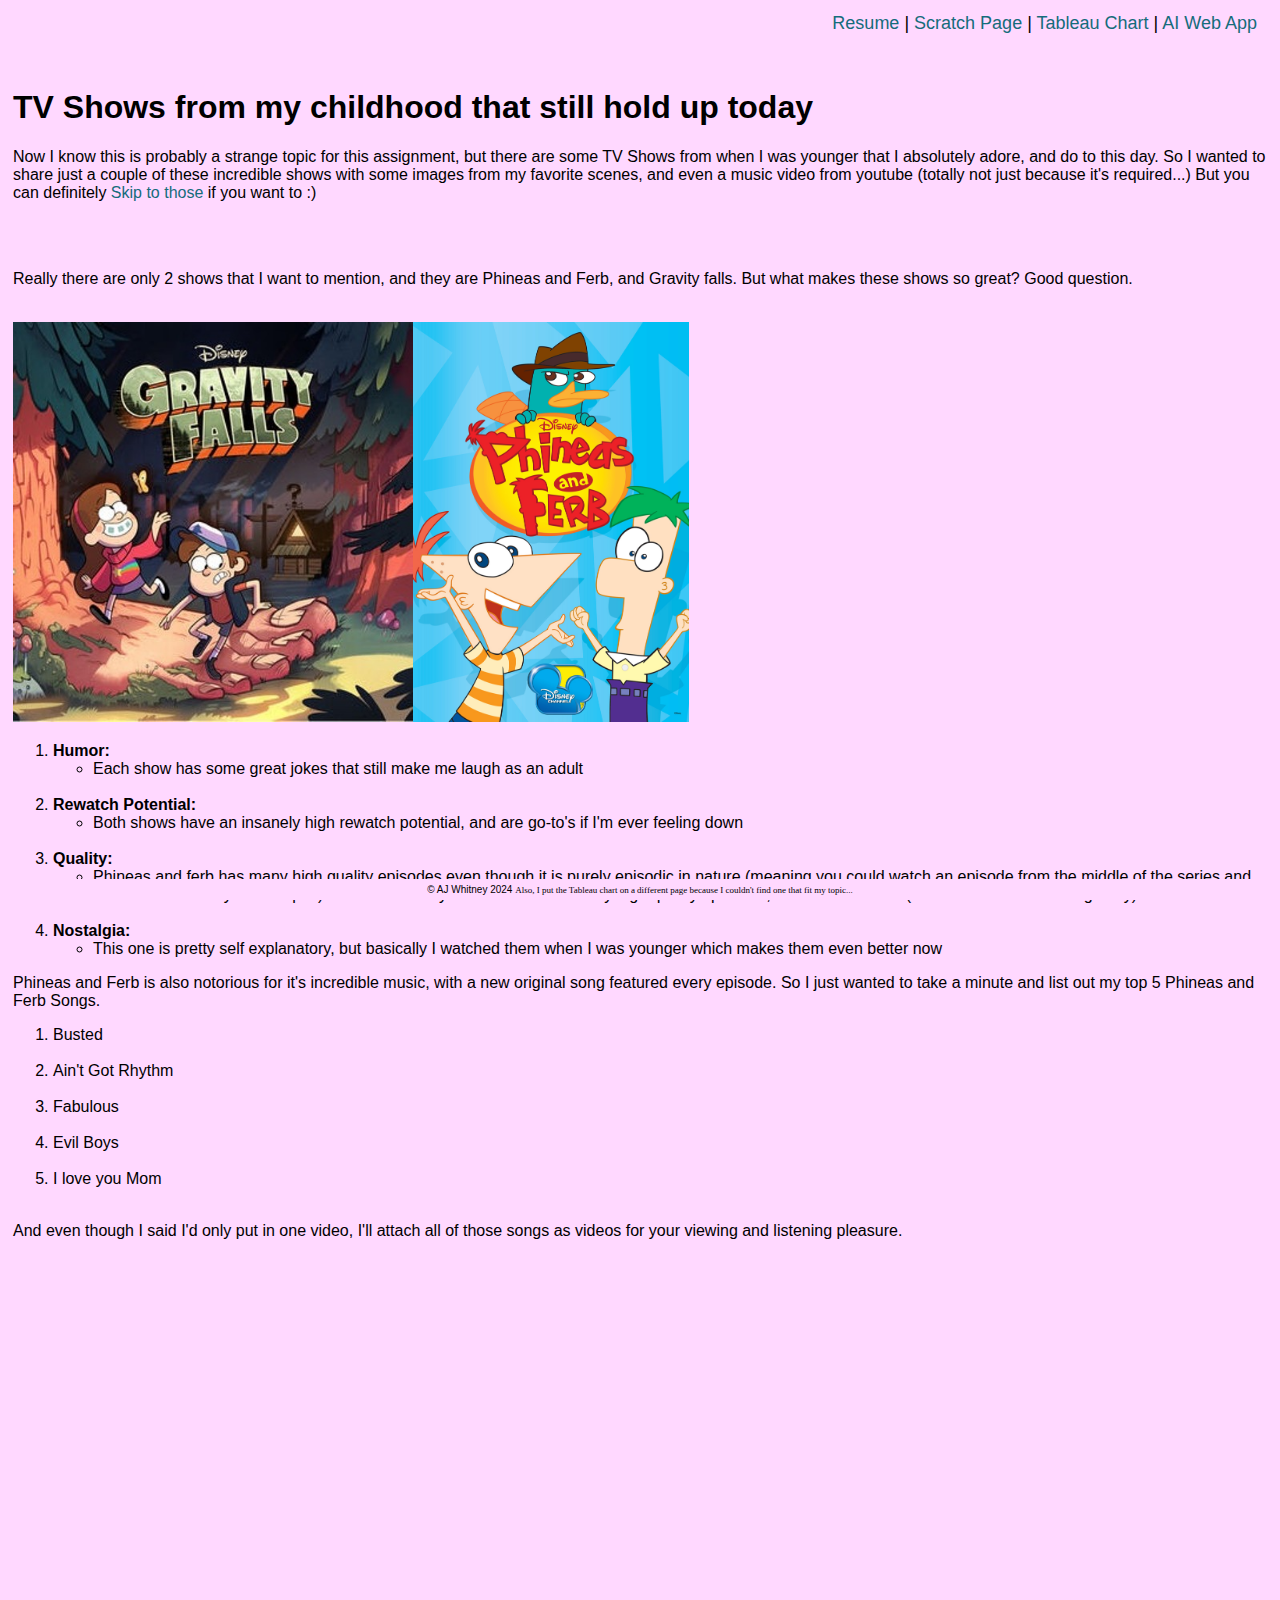
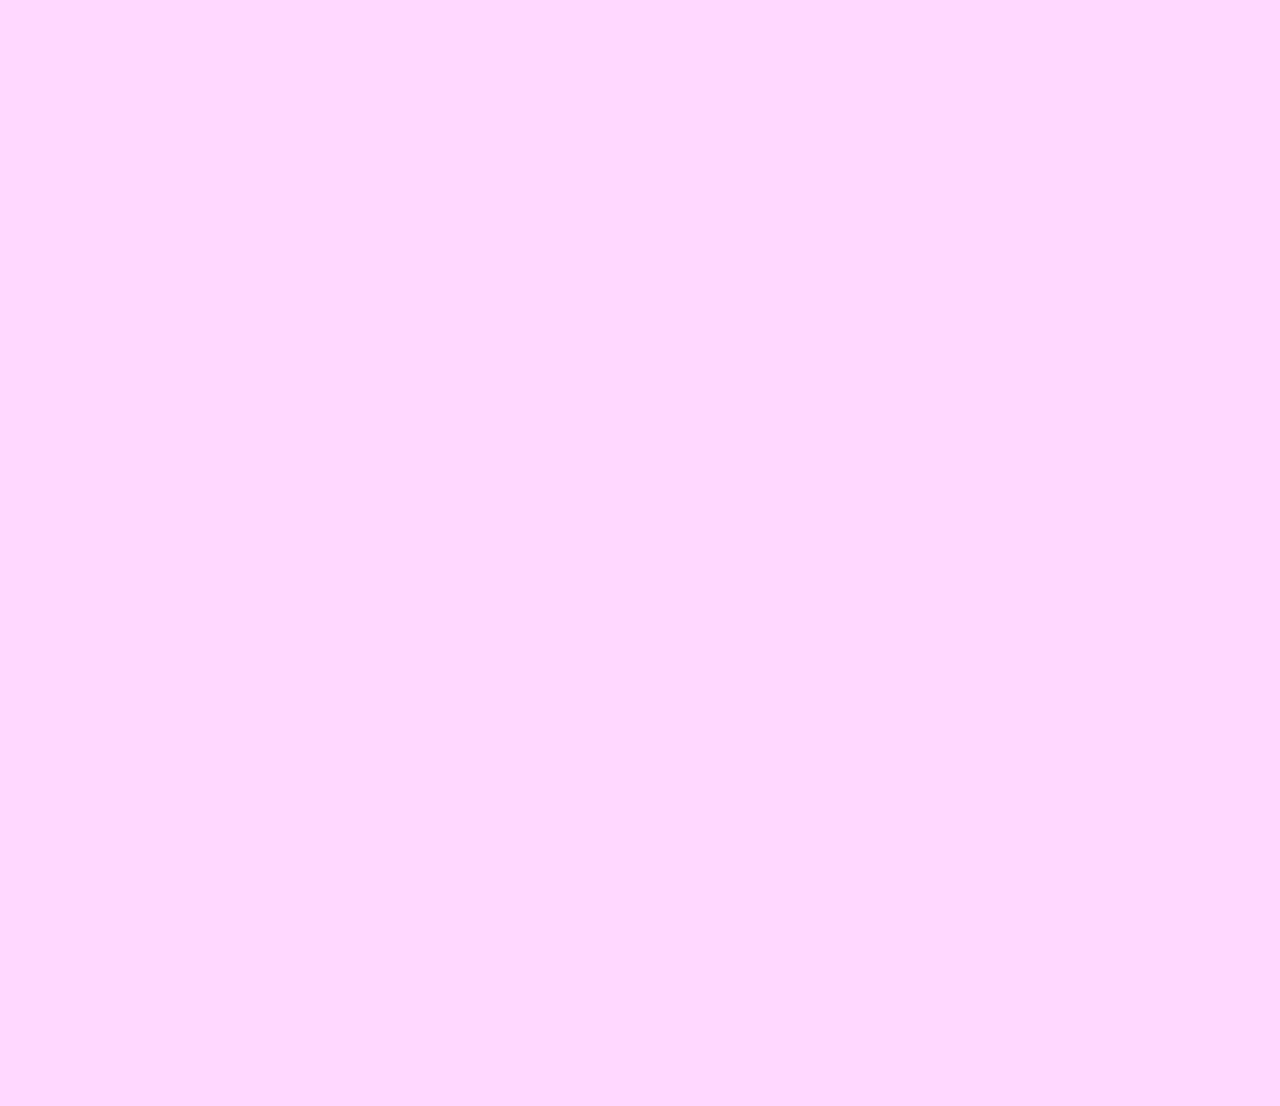
<file: scratch.html>
<!DOCTYPE html>
<html lang="en">
<head>
    <meta charset="UTF-8">
    <meta name="viewport" content="width=device-width, initial-scale=1.0">
    <title>Scratch Page</title>
    <link rel="stylesheet" href="css/scratch.css">
</head>
<body>
    <div class="header">
        <a href="index.html">Resume</a> |
        <a href="#">Scratch Page</a> |
        <a href="tableau.html">Tableau Chart</a> |
        <a href="webapp.html">AI Web App</a>
    </div>
    <div class="main">
    
    <h1>TV Shows from my childhood that still hold up today</h1>
    <p>Now I know this is probably a strange topic for this assignment, but there are some TV Shows
        from when I was younger that I absolutely adore,
        and do to this day. So I wanted to share just
        a couple of these incredible shows with some images from my favorite scenes,
        and even a music video from youtube (totally not just because it's required...)
        But you can definitely <a href="#vids">Skip to those</a> if you want to :)
    </p>        
    <br>
  
    <br>
    <p>
        Really there are only 2 shows that I want to mention, and they are Phineas and Ferb, and Gravity falls. But what makes these shows so great? Good question.
    </p>
    <br>
    <img src="assets/img/gravityfalls.jpg" height="400px" alt="Cover Poster for Gravity Falls"><img src="assets/img/pandf.jpg" height="400px" alt="Cover Poster for Phineas and Ferb">
    <br>
    <ol>
        <li><span class="bold">Humor:</span> 
            <ul>
                <li>Each show has some great jokes that still make me laugh as an adult</li>
            </ul>   
        </li><br>
        <li><span class="bold">Rewatch Potential:</span>
            <ul>
                <li>Both shows have an insanely high rewatch potential, and are go-to's if I'm ever feeling down</li>
            </ul>
        </li><br>
        <li><span class="bold">Quality:</span> 
            <ul>
                <li>
                    Phineas and ferb has many high quality episodes even though it is purely episodic in nature (meaning you could 
                    watch an episode from the middle of the series and not miss out on any serious plot) 
                    Whereas Gravity Falls also has insanely high quality episodes, and is more serial (has a distinct overarching story)
                </li>
            </ul>
        </li><br>
        <li><span class="bold">Nostalgia:</span>
            <ul>
                <li>This one is pretty self explanatory, but basically I watched them when I was younger which makes them even better now</li>
            </ul>
        </li>
    </ol>
    <p>Phineas and Ferb is also notorious for it's incredible music, with a new original song featured every episode. So I just wanted to take a minute and list out my top 5 Phineas and Ferb Songs.</p>
    <ol>
        <li>Busted</li><br>
        <li>Ain't Got Rhythm</li><br>
        <li>Fabulous</li><br>
        <li>Evil Boys</li><br>
        <li>I love you Mom</li><br>
    </ol>
    <p id="vids">And even though I said I'd only put in one video, I'll attach all of those songs as videos for your viewing and listening pleasure.</p>
   
    <iframe width="512" height="286" src="https://www.youtube.com/embed/MrpKD5-Su9A" title="Busted 🎶 | Phineas and Ferb | Disney XD" frameborder="0" allow="accelerometer; autoplay; clipboard-write; encrypted-media; gyroscope; picture-in-picture; web-share" referrerpolicy="strict-origin-when-cross-origin" allowfullscreen></iframe><br>
    <iframe width="512" height="286" src="https://www.youtube.com/embed/KTdFszcZp-I" title="Ain&#39;t Got Rhythm 🎶 | Phineas and Ferb | @disneyxd" frameborder="0" allow="accelerometer; autoplay; clipboard-write; encrypted-media; gyroscope; picture-in-picture; web-share" referrerpolicy="strict-origin-when-cross-origin" allowfullscreen></iframe><br>
    <iframe width="512" height="286" src="https://www.youtube.com/embed/dL35fiKj-30" title="Fabulous | Music Video | Phineas and Ferb | Disney XD" frameborder="0" allow="accelerometer; autoplay; clipboard-write; encrypted-media; gyroscope; picture-in-picture; web-share" referrerpolicy="strict-origin-when-cross-origin" allowfullscreen></iframe><br>
    <iframe width="512" height="286" src="https://www.youtube.com/embed/rl9HKrduWZA" title="E.V.I.L. Boys 🎶 | Phineas and Ferb | Disney XD" frameborder="0" allow="accelerometer; autoplay; clipboard-write; encrypted-media; gyroscope; picture-in-picture; web-share" referrerpolicy="strict-origin-when-cross-origin" allowfullscreen></iframe><br>
    <iframe width="512" height="286" src="https://www.youtube.com/embed/0TpXLwwG038" title="Candace - I Love You Mom (From &quot;Phineas and Ferb&quot;)" frameborder="0" allow="accelerometer; autoplay; clipboard-write; encrypted-media; gyroscope; picture-in-picture; web-share" referrerpolicy="strict-origin-when-cross-origin" allowfullscreen></iframe><br>
    </div>
    <div class="footer">
        &copy AJ Whitney 2024   <span class="different">Also, I put the Tableau chart on a different page because I couldn't find one that fit my topic...</span> 
    </div>

</body>
</html>
</file>
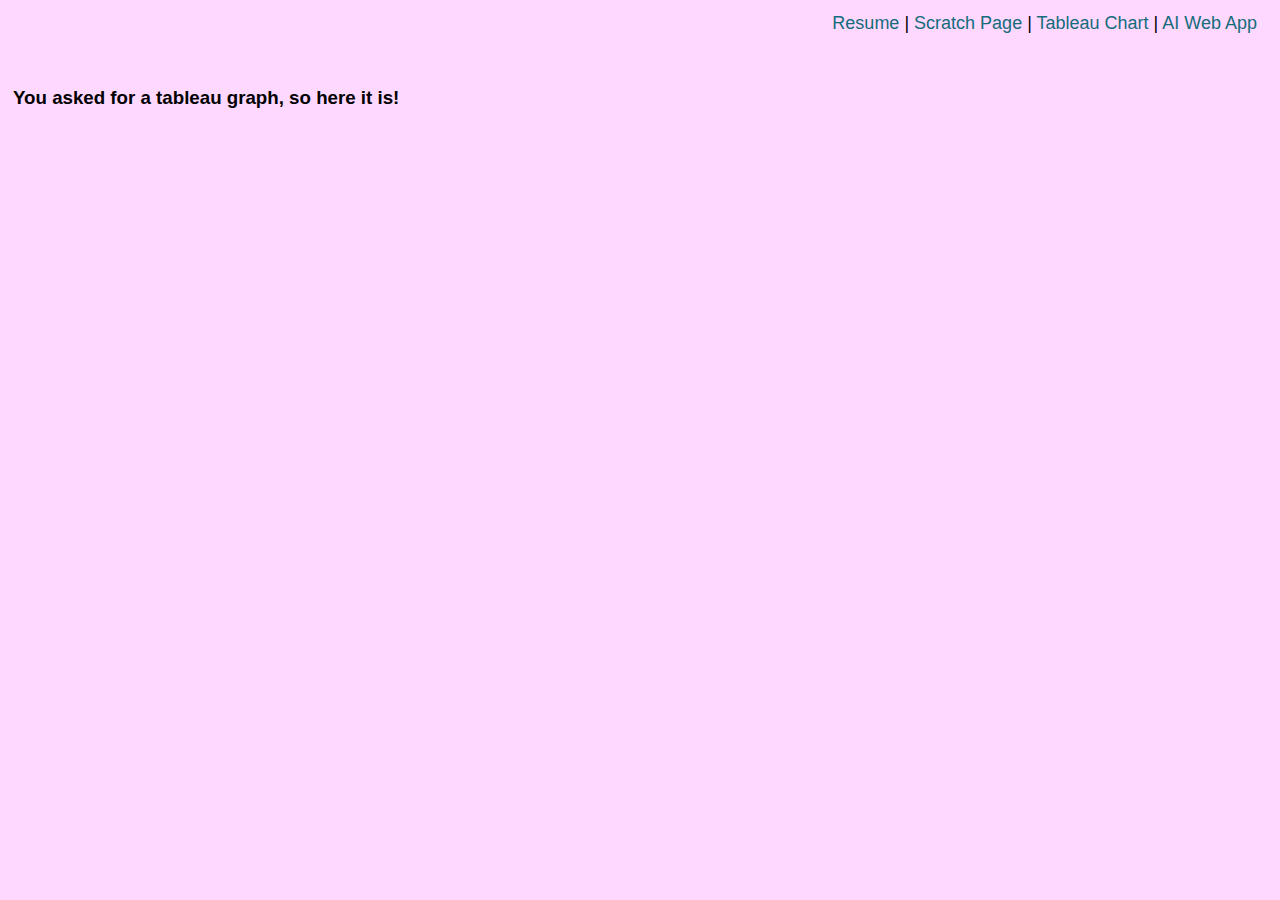
<file: tableau.html>
<!DOCTYPE html>
<html lang="en">
<head>
    <meta charset="UTF-8">
    <meta name="viewport" content="width=device-width, initial-scale=1.0">
    <title>Tableau</title>
    <link rel="stylesheet" href="css/scratch.css">
</head>
<body>
    <div class="header">
        <a href="index.html">Resume</a> |
        <a href="scratch.html">Scratch Page</a> |
        <a href="#">Tableau Chart</a> |
        <a href="webapp.html">AI Web App</a>
    </div>
    <div class="main">
        <h3>You asked for a tableau graph, so here it is!</h3>
        <div class='tableauPlaceholder' id='viz1725083873840' style='position: relative'><noscript><a href='http:&#47;&#47;www.kenflerlage.com'><img alt='Top Times ' src='https:&#47;&#47;public.tableau.com&#47;static&#47;images&#47;72&#47;72YDQBSBP&#47;1_rss.png' style='border: none' /></a></noscript><object class='tableauViz'  style='display:none;'><param name='host_url' value='https%3A%2F%2Fpublic.tableau.com%2F' /> <param name='embed_code_version' value='3' /> <param name='path' value='shared&#47;72YDQBSBP' /> <param name='toolbar' value='yes' /><param name='static_image' value='https:&#47;&#47;public.tableau.com&#47;static&#47;images&#47;72&#47;72YDQBSBP&#47;1.png' /> <param name='animate_transition' value='yes' /><param name='display_static_image' value='yes' /><param name='display_spinner' value='yes' /><param name='display_overlay' value='yes' /><param name='display_count' value='yes' /><param name='language' value='en-US' /></object></div>                <script type='text/javascript'>                    var divElement = document.getElementById('viz1725083873840');                    var vizElement = divElement.getElementsByTagName('object')[0];                    vizElement.style.width='1320px';vizElement.style.height='1357px';                    var scriptElement = document.createElement('script');                    scriptElement.src = 'https://public.tableau.com/javascripts/api/viz_v1.js';                    vizElement.parentNode.insertBefore(scriptElement, vizElement);                </script>
    </div>
</body>
</html>
</file>
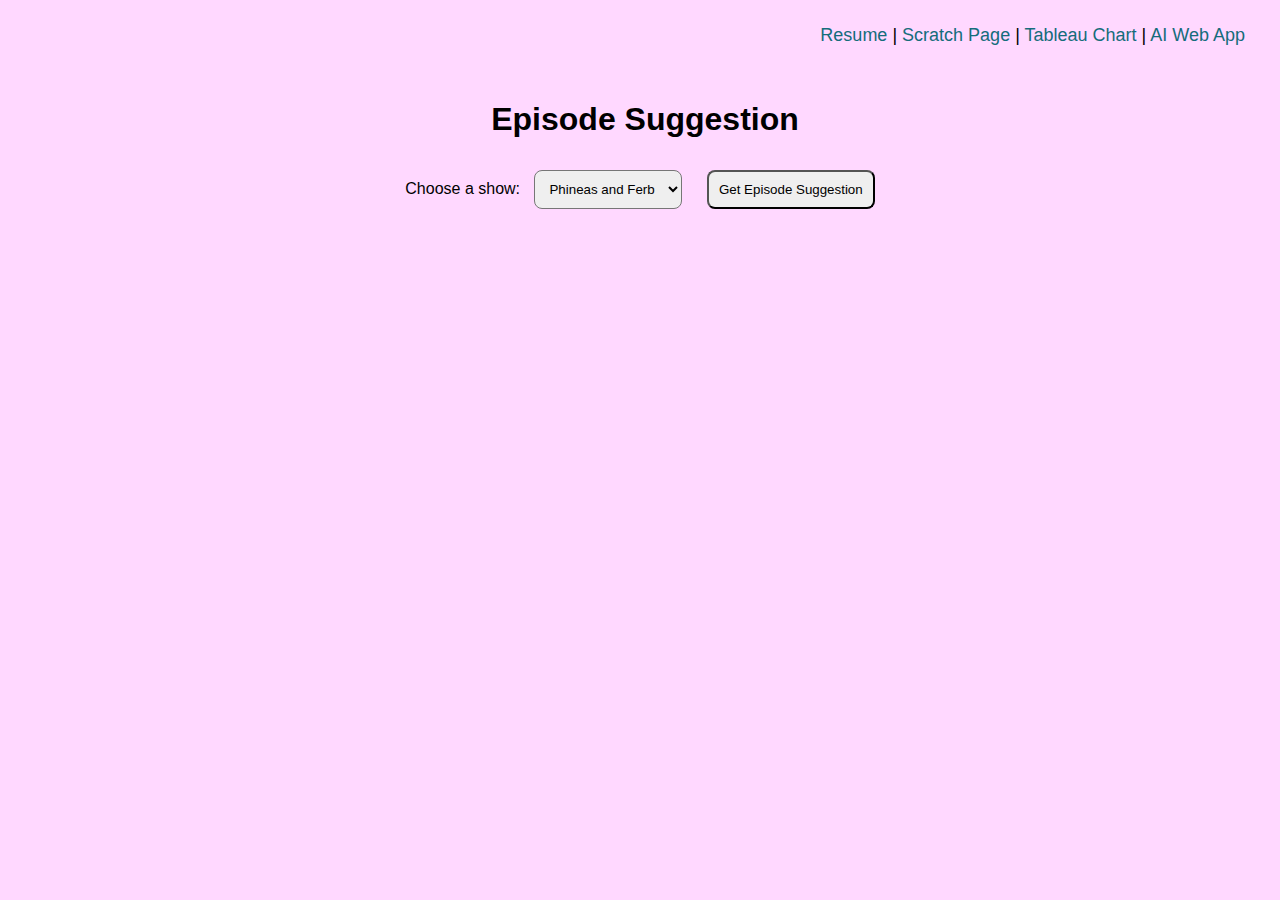
<file: webapp.html>
<!DOCTYPE html>
<html lang="en">
<head>
    <meta charset="UTF-8">
    <meta name="viewport" content="width=device-width, initial-scale=1.0">
    <title>Episode Suggestion</title>
    <style>
        /* Inline CSS for styling */
        body {
            font-family: Arial, sans-serif;
            text-align: center;
            margin: 20px;
            background-color: #ffd8ff;
            transition: background-color 0.5s ease;
        }

        .alignRight {
            font-family: Arial, sans-serif;
            text-align: center;
            margin: 20px;
            background-color: #ffd8ff;
            transition: background-color 0.5s ease;
        }

        select, button {
            margin: 10px;
            padding: 10px;
            border-radius: 8px;
            transition-duration: 0.4s;
        }

        select:hover {
            background-color: #eee;
        }

        button {
            transition-duration: 0.4s;
        }

        button:hover {
            background-color: #156c7b;
            color: white;
        }

        #result {
            margin-top: 20px;
            font-size: 1.2em;
            transition: opacity 0.5s ease, transform 0.5s ease;
        }
        .animate {
            animation: fadeInUp 1s ease-out;
        }
        .bg-animate {
            animation: backgroundColorChange 1s ease-out;
        }

        @keyframes fadeInUp {
    0% {
        opacity: 0;
        transform: translateY(20px);
        background-color: #ffd8ff; /* Original background color */
    }
    50% {
        background-color: #ffebff; /* Lighter or darker shade */
    }
    100% {
        opacity: 1;
        transform: translateY(0);
        background-color: #ffd8ff; /* Original background color */
    }
}

@keyframes backgroundColorChange {
    0% {
        background-color: #ffd8ff; /* Original background color */
    }
    50% {
        background-color: #ffebff; /* Lighter or darker shade */
    }
    100% {
        background-color: #ffd8ff; /* Original background color */
    }
}
        /* Modal Styles */
        .modal {
            display: none; /* Hidden by default */
            position: fixed; /* Stay in place */
            z-index: 1; /* Sit on top */
            left: 0;
            top: 0;
            width: 100%; /* Full width */
            height: 100%; /* Full height */
            overflow: auto; /* Enable scroll if needed */
            background-color: rgb(0,0,0); /* Fallback color */
            background-color: rgba(0,0,0,0.4); /* Black w/ opacity */
            padding-top: 60px;
        }

        .modal-content {
            background-color: #fefefe;
            margin: 5% auto; /* 15% from the top and centered */
            padding: 20px;
            border: 1px solid #888;
            width: 80%; /* Could be more or less, depending on screen size */
            border-radius: 5px;
        }

        .close {
            color: #aaa;
            float: right;
            font-size: 28px;
            font-weight: bold;
        }

        .close:hover,
        .close:focus {
            color: black;
            text-decoration: none;
            cursor: pointer;
        }
        .bg-yes {
            background-color: #2ecc71; /* Green for Yes */
        }

        .bg-no {
            background-color: #e74c3c; /* Red for No */
        }
    </style>
        <link rel="stylesheet" href="css/scratch.css">
</head>
<body>

    <div class="header">
        <a href="index.html">Resume</a> |
        <a href="scratch.html">Scratch Page</a> |
        <a href="tableau.html">Tableau Chart</a> |
        <a href="#">AI Web App</a>
    </div>
    <div class="main" style="text-align: center;">
        <h1>Episode Suggestion</h1>
        <div>
            <label for="show">Choose a show:</label>
            <select id="show">
                <option value="phineasAndFerb">Phineas and Ferb</option>
                <option value="gravityFalls">Gravity Falls</option>
            </select>
            <button id="suggestButton">Get Episode Suggestion</button>
        </div>
        <div id="result">
            <!-- Episode suggestion will appear here -->
        </div>
        <!-- The Modal -->
        <div id="myModal" class="modal">
            <div class="modal-content">
                <span class="close">&times;</span>
                <p>Will you watch this episode?</p>
                <button id="confirmYes">Yes</button>
                <button id="confirmNo">No</button>
            </div>
        </div>
    </div>
    <script>
        // Inline JavaScript for functionality
        const episodes = {
            phineasAndFerb: [
                "Rollercoaster",
                "Lawn Gnome Beach Party of Terror",
                "Flop Starz",
                "The Fast and the Phineas",
                "Lights, Candace, Action!",
                "Raging Bully",
                "Candace Loses Her Head",
                "I, Brobot",
                "Run Away Runway",
                "The Magnificent Few",
                "S'Winter",
                "Jerk De Soleil",
                "Are You My Mummy?",
                "Ready for the Bettys",
                "I Scream, You Scream",
                "Toy to the World",
                "Get That Bigfoot Outa My Face!",
                "It's a Mud, Mud, Mud, Mud World",
                "Journey to the Center of Candace",
                "It's About Time!",
                "Dude, We're Getting the Band Back Together",
                "Tree to Get Ready",
                "The Ballad of Badbeard",
                "Greece Lightning",
                "Leave the Busting to Us!",
                "Mom's Birthday",
                "Crack That Whip",
                "The Best Lazy Day Ever",
                "Boyfriend From 27,000 B.C.",
                "Voyage to the Bottom of Buford",
                "A Hard Day's Knight",
                "Traffic Cam Caper",
                "Bowl-R-Ama Drama",
                "Got Game?",
                "Comet Kermillian",
                "Put That Putter Away",
                "Does This Duckbill Make Me Look Fat?",
                "The Flying Fishmonger",
                "One Good Scare Ought to Do It!",
                "The Monster of Phineas-n-Ferbenstein",
                "Oil on Candace",
                "Out of Toon",
                "Hail Doofania!",
                "Out to Launch",
                "Phineas and Ferb Get Busted!",
                "Unfair Science Fair",
                "Unfair Science Fair Redux (Another Story)",
                "The Lake Nose Monster",
                "Interview With a Platypus",
                "Tip of the Day",
                "Attack of the 50 Foot Sister",
                "Backyard Aquarium",
                "Day of the Living Gelatin",
                "Elementary My Dear Stacy",
                "Don't Even Blink",
                "Chez Platypus",
                "Perry Lays an Egg",
                "Gaming the System",
                "The Chronicles of Meap",
                "Thaddeus and Thor",
                "De Plane! De Plane!",
                "Let's Take a Quiz",
                "At the Car Wash",
                "Oh, There You Are, Perry",
                "Swiss Family Phineas",
                "Hide and Seek",
                "That Sinking Feeling",
                "The Baljeatles",
                "Vanessassary Roughness",
                "No More Bunny Business",
                "Spa Day",
                "Phineas and Ferb's Quantum Boogaloo",
                "Phineas and Ferb Musical Cliptastic Countdown",
                "Bubble Boys",
                "Isabella and the Temple of Sap",
                "Cheer Up Candace",
                "Fireside Girl Jamboree",
                "The Bully Code",
                "Finding Mary McGuffin",
                "Picture This",
                "Nerdy Dancin'",
                "What Do It Do?",
                "Atlantis",
                "Phineas and Ferb Christmas Vacation!",
                "Just Passing Through",
                "Candace's Big Day",
                "I Was a Middle Aged Robot",
                "Suddenly Suzy",
                "Undercover Carl",
                "Hip Hip Parade",
                "Invasion of the Ferb Snatchers",
                "Ain't No Kiddie Ride",
                "Not Phineas and Ferb",
                "Phineas and Ferb-Busters!",
                "The Lizard Whisperer",
                "Robot Rodeo",
                "The Beak",
                "She's the Mayor",
                "The Lemonade Stand",
                "Phineas and Ferb Hawaiian Vacation",
                "Phineas and Ferb: Summer Belongs to You!",
                "Nerds of a Feather",
                "Wizard of Odd",
                "We Call it Maze",
                "Ladies and Gentlemen, Meet Max Modem!",
                "The Secret of Success",
                "The Doof Side of the Moon",
                "Split Personality",
                "Brain Drain",
                "Rollercoaster: The Musical!",
                "Make Play",
                "Candace Gets Busted",
                "The Great Indoors",
                "Canderemy",
                "Run, Candace, Run",
                "Last Train to Bustville",
                "Phineas' Birthday Clip-O-Rama!",
                "The Belly of the Beast",
                "Moon Farm",
                "Ask a Foolish Question",
                "Misperceived Monotreme",
                "Candace Disconnected",
                "Magic Carpet Ride",
                "Bad Hair Day",
                "Meatloaf Surprise",
                "Phineas and Ferb Interrupted",
                "A Real Boy",
                "Mommy Can You Hear Me?",
                "Road Trip",
                "Phineas and Ferb the Movie: Across the 2nd Dimension",
                "Tour de Ferb",
                "Skiddley Whiffers",
                "My Fair Goalie",
                "Bullseye!",
                "That's the Spirit",
                "The Curse of Candace",
                "Escape from Phineas Tower",
                "Lotsa Latkes",
                "Ferb Latin",
                "A Phineas and Ferb Family Christmas",
                "Tri-Stone Area",
                "Doof Dynasty",
                "Excaliferb",
                "Phineas and Ferb and the Temple of Juatchadoon",
                "Monster from the Id",
                "Gi-Ants",
                "The Remains of the Platypus",
                "Mom's in the House",
                "Perry The Actorpus",
                "Let's Bounce",
                "Bully Bromance Breakup",
                "Quietest Day Ever",
                "The Doonkelberry Imperative",
                "Meapless in Seattle",
                "Delivery of Destiny",
                "Buford Confidential",
                "The Mom Attractor",
                "Cranius Maximus",
                "Agent Doof",
                "Minor Monogram",
                "What A Croc!",
                "Sleepwalk Surprise",
                "Sci-Fi Pie Fly",
                "Sipping with the Enemy",
                "Tri-State Treasure: Boot of Secrets",
                "Doofapus",
                "Norm Unleashed",
                "Where's Perry?",
                "Where's Perry? (Part Two)",
                "Ferb TV",
                "When Worlds Collide",
                "What'd I Miss?",
                "Road to Danville",
                "This Is Your Backstory",
                "Blackout!",
                "For Your Ice Only",
                "Happy New Year!",
                "Fly On the Wall",
                "Bully Bust",
                "My Sweet Ride",
                "Der Kinderlumper",
                "Sidetracked",
                "Primal Perry",
                "Mind Share",
                "Backyard Hodge Podge",
                "Bee Day",
                "Bee Story",
                "Great Balls Of Water",
                "Where's Pinky?",
                "Knot My Problem",
                "Just Desserts",
                "La Candace-Cabra",
                "Happy Birthday, Isabella",
                "Love at First Byte",
                "One Good Turn",
                "Phineas and Ferb: Mission Marvel",
                "Thanks But No Thanks",
                "Troy Story",
                "Druselsteinoween",
                "Terrifying Tri-State Trilogy of Terror",
                "Face Your Fear",
                "Cheers for Fears",
                "Steampunx",
                "Just Our Luck",
                "Return Policy",
                "Live and Let Drive",
                "Phineas and Ferb Save Summer",
                "Father's Day",
                "Imperfect Storm",
                "The Return of the Rogue Rabbit",
                "It's No Picnic",
                "The Klimpaloon Ultimatum",
                "Operation Crumb Cake",
                "Mandace",
                "Phineas and Ferb: Star Wars",
                "Lost in Danville",
                "The Inator Method",
                "Night of the Living Pharmacists",
                "Tales from the Resistance: Back to the 2nd Dimension",
                "Doof 101",
                "Act Your Age",
                "Last Day of Summer",
                "O.W.C.A. Files"
            ],
            gravityFalls: [
                "Tourist Trapped",
                "The Legend of the Gobblewonker",
                "Headhunters",
                "The Hand That Rocks the Mabel",
                "The Inconveniencing",
                "Dipper vs. Manliness",
                "Double Dipper",
                "Irrational Treasure",
                "The Time Traveler's Pig",
                "Fight Fighters",
                "Little Dipper",
                "Summerween",
                "Boss Mabel",
                "Bottomless Pit!",
                "The Deep End",
                "Carpet Diem",
                "Boyz Crazy",
                "Land Before Swine",
                "Dreamscaperers (Part 1)",
                "Scary-oke",
                "Into the Bunker",
                "The Golf War",
                "Sock Opera",
                "Soos and the Real Girl",
                "Little Gift Shop of Horrors",
                "Society of the Blind Eye",
                "Blendin's Game",
                "The Love God",
                "Northwest Mansion Mystery",
                "Not What He Seems",
                "A Tale of Two Stans",
                "Dungeons, Dungeons, and More Dungeons",
                "The Stanchurian Candidate",
                "The Last Mabelcorn",
                "Roadside Attraction",
                "Dipper and Mabel vs. the Future",
                "Weirdmageddon Part 1",
                "Weirdmageddon 2: Escape From Reality",
                "Weirdmageddon 3: Take Back The Falls",
                "Gideon Rises (Part 2)"
                // Add more episodes here
            ]
        };

        document.getElementById('suggestButton').addEventListener('click', () => {
            const show = document.getElementById('show').value;
            const episodeList = episodes[show];
            const randomEpisode = episodeList[Math.floor(Math.random() * episodeList.length)];
            const modal = document.getElementById('myModal');
            const span = document.getElementsByClassName('close')[0];
            const confirmYes = document.getElementById('confirmYes');
            const confirmNo = document.getElementById('confirmNo');
            const resultElement = document.getElementById('result');
            document.body.classList.remove('bg-no');
            document.body.classList.remove('bg-yes');
            // Update the text
            resultElement.innerText = `You should watch: ${randomEpisode}`;
            
            // Reset animation
            resultElement.classList.remove('animate');
            
            // Trigger a reflow to restart animation
            void resultElement.offsetWidth; // This line forces a reflow
            
            // Add the animation class
            resultElement.classList.add('animate');
            // Apply background color animation to the body
            document.body.classList.remove('bg-animate');
            
            // Trigger a reflow to restart the background animation
            void document.body.offsetWidth; // Forces reflow
            
            // Add the background animation class
            document.body.classList.add('bg-animate');

            // Delay showing the modal
            setTimeout(() => {
                modal.style.display = 'block';
            }, 3000); // 5000 milliseconds = 5 seconds

        // When the user clicks on <span> (x), close the modal
        span.onclick = function() {
            modal.style.display = 'none';
        }

        // When the user clicks on "Yes", close the modal and show a confirmation
        confirmYes.onclick = function() {
            document.body.classList.add('bg-yes');
            document.body.classList.remove('bg-no'); // Remove the red background if it was applied
            modal.style.display = 'none';
            resultElement.innerText = `YAY! I hope you enjoy.`;
        }

        // When the user clicks on "No", close the modal and change background color to red
        confirmNo.onclick = function() {
            document.body.classList.add('bg-no');
            document.body.classList.remove('bg-yes'); // Remove the green background if it was applied
            resultElement.innerText = `Well, then why did you ask??`;
            modal.style.display = 'none';
        }

        // When the user clicks anywhere outside of the modal, close it
        window.onclick = function(event) {
            if (event.target == modal) {
                modal.style.display = 'none';
            }
        }

            
        });
    </script>
</body>
</html>
</file>
<file: css/scratch.css>
/* I may have copied the header, footer and section stuff from the walkthrough,  */
.header {
    position: relative;
    top: 5px;
    left: 5px;
    right: 5px;
    height: 30px;
    font-size: 18px;
    float: right;
    padding-right: 20px;
}
.main {
    position: relative;
    top: 50px;
    bottom: 35;
    left: 5px;
    right: 5px;
    padding-top: 10px;
}
.footer {
    bottom: 0px;
    left: 5px;
    right: 5px;
    height: 25;
    position: fixed;
    text-align: center;
    font-size: 10px;
    background-color: #ffd8ff;
    padding-bottom: 5px;
    padding-top: 5px;
}
body {
    font-family: Arial, Helvetica, sans-serif;
    background-color: #ffd8ff;
}
a {
    text-decoration: none;
    color: #156c7b;
}
a:hover {
    text-decoration: underline;
    color: #800000;
}
a:visited {
    /* color: #800000; */
}
.bold {
    font-weight: bold;
}
.different {
    font-family: 'Comic Sans MS';
    font-size: 9px;
}
</file>
